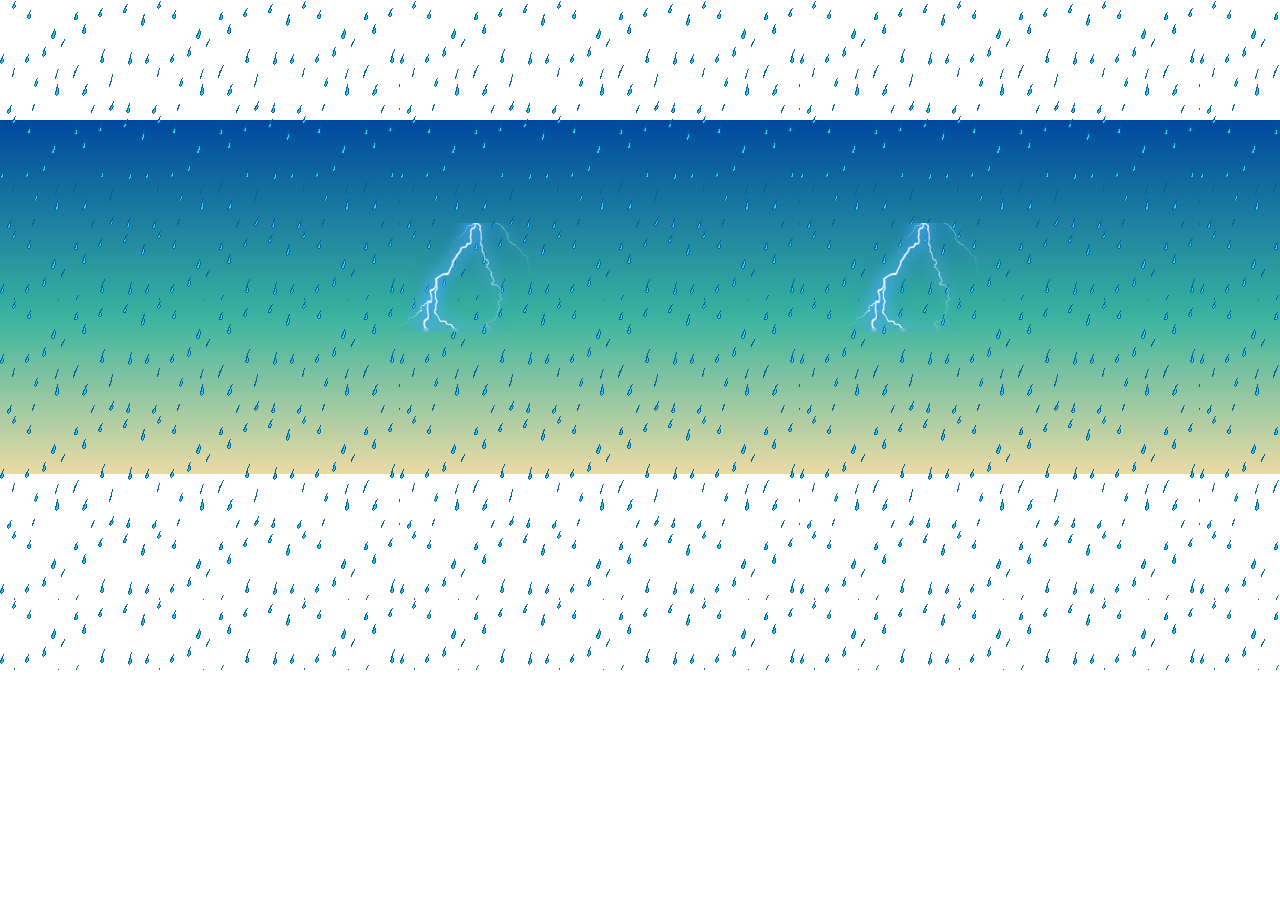
<file: index.html>
<!DOCTYPE HTML PUBLIC "-//W3C//DTD HTML 4.01 Transitional//EN" "http://www.w3.org/TR/html4/loose.dtd"> 
<html lang="en"> 
	<head> 
		<meta http-equiv="content-type" content="text/html; charset=utf-8"> 
		<title>CSS3 Animation1</title> 
		<link rel="stylesheet" href="css/style.css">
	</head> 
	<body> 		
		<div class="main-container">
			<div class="cloud">   
				<div class="lightning1"></div>     
				<div class="lightning2"></div>  
				<div class="rain"></div>        			
		    	<div class="x3 cloud__front"></div>
		    	<div class="x2 cloud__back"></div>		        
		    	<div class="x1 cloud__main"></div> 
    		</div>
    		<div>		    	
		    	<div class="space"></div>
		    	<div class="stars"></div>		    	        
    		</div>
    		<div class="ground">
		    	<div class="first-part">
		        	<div class="first-hill"></div>
			        <div class="first-trees"></div>
		        	<div class="mountain"></div>
		        </div>
		    	<div class="last-part">
			      	<div class="last-hill">
		            	<div class="house">
		    	            <div class="larg-bubble"></div>
			            	<div class="small-bubble"></div>                
		                </div>		      
		            </div>
		            <div class="last-trees"></div>        
		            <div class="yellow-lighting"></div>
		        </div>
        		<div class="grace"></div>
    		</div>
		</div>
	</body> 
</html>
</file>
<file: css/style.css>
body{
  margin:0px;
  padding: 0px;
  overflow: hidden;
}
.cloud, .space, .ground {
  position: relative;
}
.cloud {
  height: 120px;
  z-index: 16;
}
.lightning1{
  background-image: url("../images/lightning.png");
  background-position: left 0 top -142px;
  background-repeat: no-repeat;
  height: 109px;
  left: 26%;
  overflow: hidden;
  position: absolute;
  top: 186%;
  width: 100%;
  z-index: 99999999;
  animation: blinker 1s linear infinite;
}
.lightning2{
  background-image: url("../images/lightning.png");
  background-position: left 0 top -142px;
  background-repeat: no-repeat;
  height: 109px;
  left: 61%;
  overflow: hidden;
  position: absolute;
  top: 186%;
  width: 100%;
  z-index: 99999999;
  animation: blinker 1s linear infinite;
}
@keyframes blinker {  
    0%, 80% { opacity: 0; }
    90%, 100% { opacity: 1; }
}
.rain {
  background-image: url("../images/rain.gif");
  height: 670px;
}
.space {
  height: 354px;
  position: relative;
  z-index: 2;
  background: url('[data-uri]'), url('https://omarkhanfer.github.io/CSS3Animation/images/../images/noise.png');
  background: -webkit-gradient(linear, 50% 100%, 50% 0%, color-stop(0%, #ebdaa4), color-stop(45%, #38b39f), color-stop(100%, #00489f)), url('https://omarkhanfer.github.io/CSS3Animation/images/noise.png');
  background: -webkit-linear-gradient(bottom, #ebdaa4, #38b39f 45%, #00489f 100%), url('https://omarkhanfer.github.io/CSS3Animation/images/noise.png');
  background: -moz-linear-gradient(bottom, #ebdaa4, #38b39f 45%, #00489f 100%), url('https://omarkhanfer.github.io/CSS3Animation/images/noise.png');
  background: -o-linear-gradient(bottom, #ebdaa4, #38b39f 45%, #00489f 100%), url('https://omarkhanfer.github.io/CSS3Animation/images/noise.png');
  background: linear-gradient(bottom, #ebdaa4, #38b39f 45%, #00489f 100%), url('https://omarkhanfer.github.io/CSS3Animation/images/noise.png');
}
.first-part {
  bottom: 0px;
  height: 387px;
  position: absolute;
  width: 50%;
  left: 0;
  -webkit-transform: rotateY(0deg);
  -moz-transform: rotateY(0deg);
  -ms-transform: rotateY(0deg);
  -o-transform: rotateY(0deg);
  transform: rotateY(0deg);
}
.last-part {
  bottom: 0px;
  height: 387px;
  position: absolute;
  width: 50%;
  right: 0;
  -webkit-transform: rotateY(0deg);
  -moz-transform: rotateY(0deg);
  -ms-transform: rotateY(0deg);
  -o-transform: rotateY(0deg);
  transform: rotateY(0deg);
}
.ground {
  height: 330px;
  position: relative;
  z-index: 11;
}
.first-hill {
  z-index: 8;
  background: url("https://omarkhanfer.github.io/CSS3Animation/images/hill.png") no-repeat;
  bottom: 0;
  height: 390px;
  position: absolute;
  width: 834px;
  left: 0;
  -webkit-transform: rotateY(180deg);
  -moz-transform: rotateY(180deg);
  -ms-transform: rotateY(180deg);
  -o-transform: rotateY(180deg);
  transform: rotateY(180deg);
}
.last-hill {
  z-index: 9;
  background: url("https://omarkhanfer.github.io/CSS3Animation/images/hill.png") no-repeat;
  bottom: 0;
  height: 390px;
  position: absolute;
  width: 834px;
  right: 0;
}
.grace {
  background: url("https://omarkhanfer.github.io/CSS3Animation/images/grace.png") repeat-x transparent;
  background-size: 100% 100%;
  bottom: 0px;
  height: 308px;
  width: 100%;
  position: absolute;
  z-index: 20;
}
.house {
  background: url("https://omarkhanfer.github.io/CSS3Animation/images/house.png") no-repeat transparent;
  height: 373px;
  top: -100px;
  position: absolute;
  width: 288px;
  z-index: 14;
  left: 30%;
}
.first-trees {
  background: url("https://omarkhanfer.github.io/CSS3Animation/images/trees.png") no-repeat transparent;
  height: 178px;
  position: absolute;
  top: -100px;
  width: 436px;
  z-index: 6;
  right: 10%;
}
.last-trees {
  background: url("https://omarkhanfer.github.io/CSS3Animation/images/trees.png") no-repeat transparent;
  height: 178px;
  position: absolute;
  top: -100px;
  width: 436px;
  z-index: 6;
  left: 13%;
  -webkit-transform: rotateY(180deg);
  -moz-transform: rotateY(180deg);
  -ms-transform: rotateY(180deg);
  -o-transform: rotateY(180deg);
  transform: rotateY(180deg);
}
.larg-bubble {
  background: url("https://omarkhanfer.github.io/CSS3Animation/images/small-cloud.png") no-repeat transparent;
  background-size: 100% 100%;
  height: 27px;
  position: absolute;
  width: 36px;
  right: 40%;
  -webkit-animation: bubblemove 5s infinite linear;
  -moz-animation: bubblemove 5s infinite linear;
  -ms-animation: bubblemove 5s infinite linear;
  animation: bubblemove 5s infinite linear;
}
.small-bubble {
  background: url("https://omarkhanfer.github.io/CSS3Animation/images/small-cloud.png") no-repeat transparent;
  background-size: 100% 100%;
  height: 27px;
  position: absolute;
  width: 36px;
  right: 40%;
  -webkit-animation: bubblemove 5s infinite linear -2s;
  -moz-animation: bubblemove 5s infinite linear -2s;
  -ms-animation: bubblemove 5s infinite linear -2s;
  animation: bubblemove 5s infinite linear -2s;
}
.cloud__back {
  background: url("https://omarkhanfer.github.io/CSS3Animation/images/cloud.png") repeat-x transparent;
  height: 228px;
  position: absolute;
  width: 100%;
  top: 2px;
  z-index: 18;
}
.cloud__front {
  background: url("https://omarkhanfer.github.io/CSS3Animation/images/cloud.png") repeat-x transparent;
  height: 228px;
  position: absolute;
  width: 100%;
  top: -12px;
  z-index: 19;
}
.cloud__main {
  background: url("https://omarkhanfer.github.io/CSS3Animation/images/main-cloud.png") repeat-x transparent;
  height: 248px;
  position: absolute;
  top: -5px;
  width: 100%;
  z-index: 16;
}
.cloud .x1 {
  -webkit-animation: cloudmove 3.5s infinite linear;
  -moz-animation: cloudmove 3.5s infinite linear;
  -ms-animation: cloudmove 3.5s infinite linear;
  animation: cloudmove 3.5s infinite linear;
}
.cloud .x2 {
  -webkit-animation: cloudmove 3s infinite linear;
  -moz-animation: cloudmove 3s infinite linear;
  -ms-animation: cloudmove 3s infinite linear;
  animation: cloudmove 3s infinite linear;
}
.cloud .x3 {
  -webkit-animation: cloudmove 2.5s infinite linear;
  -moz-animation: cloudmove 2.5s infinite linear;
  -ms-animation: cloudmove 2.5s infinite linear;
  animation: cloudmove 2.5s infinite linear;
}
@-webkit-keyframes cloudmove {
  0% {
    background-position: -105px 0px;
  }
  100% {
    background-position: -210px 0px;
  }
}
@-moz-keyframes cloudmove {
  0% {
    background-position: -105px 0px;
  }
  100% {
    background-position: -210px 0px;
  }
}
@-ms-keyframes cloudmove {
  0% {
    background-position: -105px 0px;
  }
  100% {
    background-position: -210px 0px;
  }
}
@keyframes cloudmove {
  0% {
    background-position: -105px 0px;
  }
  100% {
    background-position: -210px 0px;
  }
}
@-webkit-keyframes bubblemove {
  0% {
    height: 24px;
    top: 0px;
    width: 32px;
    right: 40%;
  }
  30% {
    top: -25px;
  }
  100% {
    height: 44px;
    top: -150px;
    width: 55px;
    right: 45%;
  }
}
@-moz-keyframes bubblemove {
  0% {
    height: 24px;
    top: 0px;
    width: 32px;
    right: 40%;
  }
  30% {
    top: -25px;
  }
  100% {
    height: 44px;
    top: -150px;
    width: 55px;
    right: 45%;
  }
}
@-ms-keyframes bubblemove {
  0% {
    height: 24px;
    top: 0px;
    width: 32px;
    right: 40%;
  }
  30% {
    top: -25px;
  }
  100% {
    height: 44px;
    top: -150px;
    width: 55px;
    right: 45%;
  }
}
@keyframes bubblemove {
  0% {
    height: 24px;
    top: 0px;
    width: 32px;
    right: 40%;
  }
  30% {
    top: -25px;
  }
  100% {
    height: 44px;
    top: -150px;
    width: 55px;
    right: 45%;
  }
}
.stars {
  background: url("https://omarkhanfer.github.io/CSS3Animation/images/stars.png") no-repeat transparent;
  height: 124px;
  margin: 0 auto;
  position: absolute;
  top: 240px;
  width: 820px;
  z-index: 10;
  left: 18%;
  filter: progid:DXImageTransform.Microsoft.Alpha(Opacity=80);
  opacity: 0.8;
}
.mountain {
  background: url("https://omarkhanfer.github.io/CSS3Animation/images/mountain.png") no-repeat transparent;
  height: 188px;
  position: absolute;
  top: -145px;
  width: 282px;
  z-index: 3;
  left: 19%;
}
.yellow-lighting {
  background: url("https://omarkhanfer.github.io/CSS3Animation/images/yellow-lighting.png") no-repeat transparent;
  height: 500px;
  position: absolute;
  top: -215px;
  width: 500px;
  z-index: 5;
  right: 47%;
}
</file>
